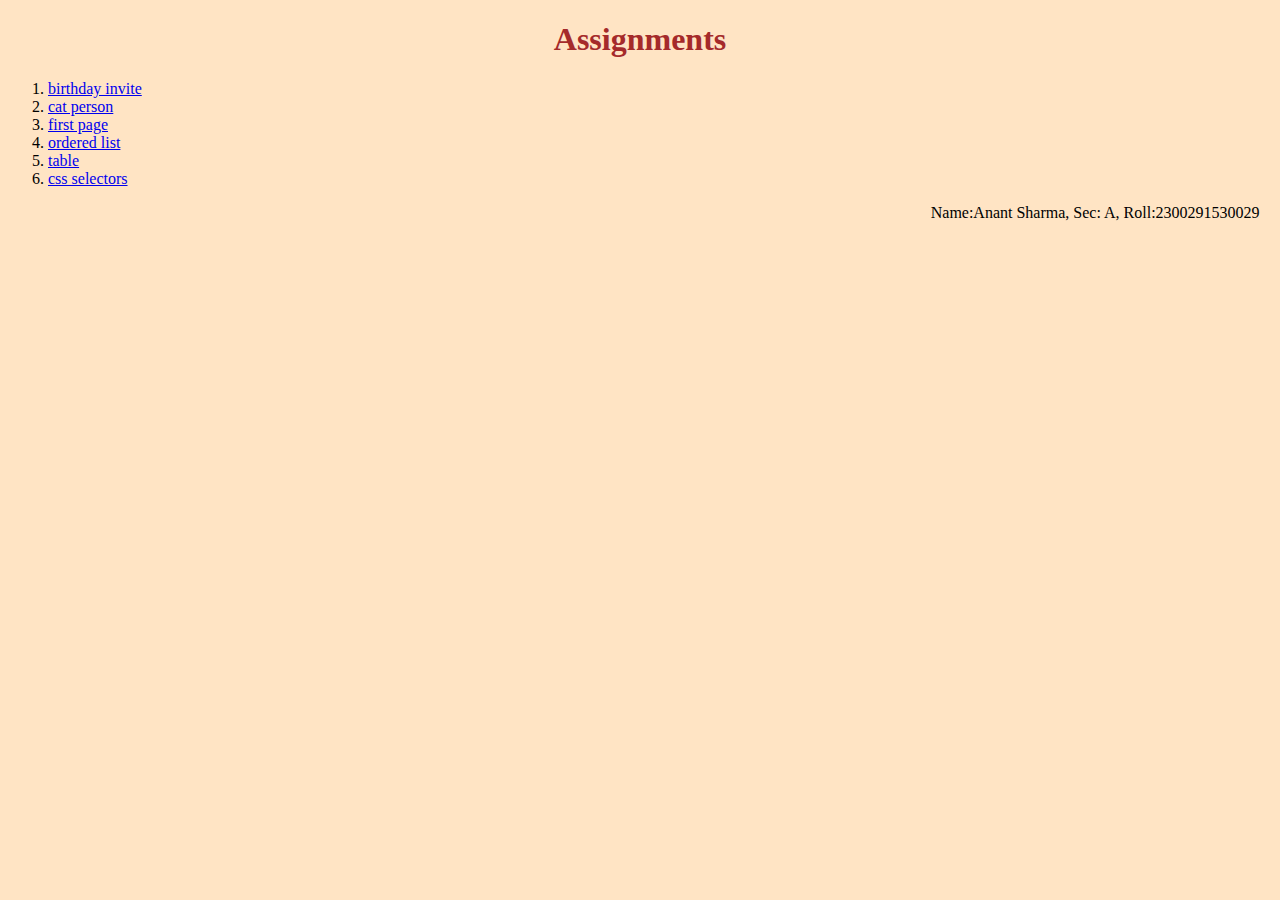
<file: index.html>
<!DOCTYPE html>
<html lang="en">
<head>
    <meta charset="UTF-8">
    <meta name="viewport" content="width=device-width, initial-scale=1.0">
    <title>Document</title>
</head>
<style>
    *{
        background-color: bisque;
    }
    h1{
        color: brown;
        text-align: center;
    }
    footer{
        margin-top:0%;
        margin-left: 73%;
    }
</style>
<body>
    <h1>Assignments</h1>
    <ol>
        <li><a href="birthday invite/birthdayinvite.html">birthday invite</a></li>
        <li><a href="class1/cat.html">cat person</a></li>
        <li><a href="class1/doctype html.html">first page</a></li>
        <li><a href="class 2/orderlist.html">ordered list</a></li>
        <li><a href="class 2/table.html">table</a></li>
        <li><a href="class 3/index1.html">css selectors</a></li>
    </ol>
    <footer>Name:Anant Sharma, Sec: A, Roll:2300291530029</footer>
</body>
</html>
</file>
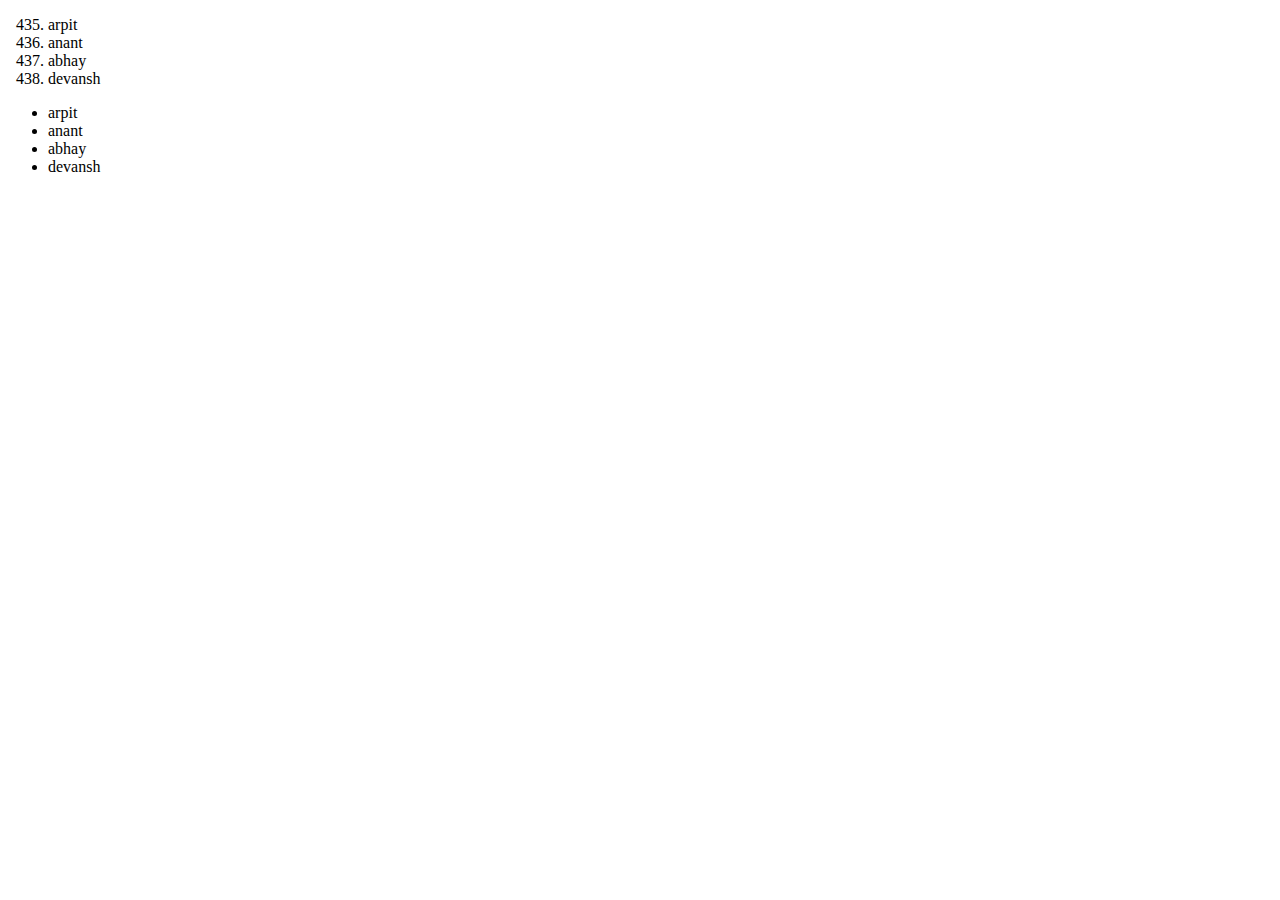
<file: class 2/orderlist.html>
<!DOCTYPE html>
<html lang="en">
<head>
    <meta charset="UTF-8">
    <meta name="viewport" content="width=device-width, initial-scale=1.0">
    <title>Document</title>
</head>
<body>
    <ol type="1" start="435">
        <li>arpit</li>
        <li>anant</li>
        <li>abhay</li>
        <li>devansh</li>
    </ol>
    <ul>
        <li>arpit</li>
        <li>anant</li>
        <li>abhay</li>
        <li>devansh</li>
    </ul>
</body>
</html>
</file>
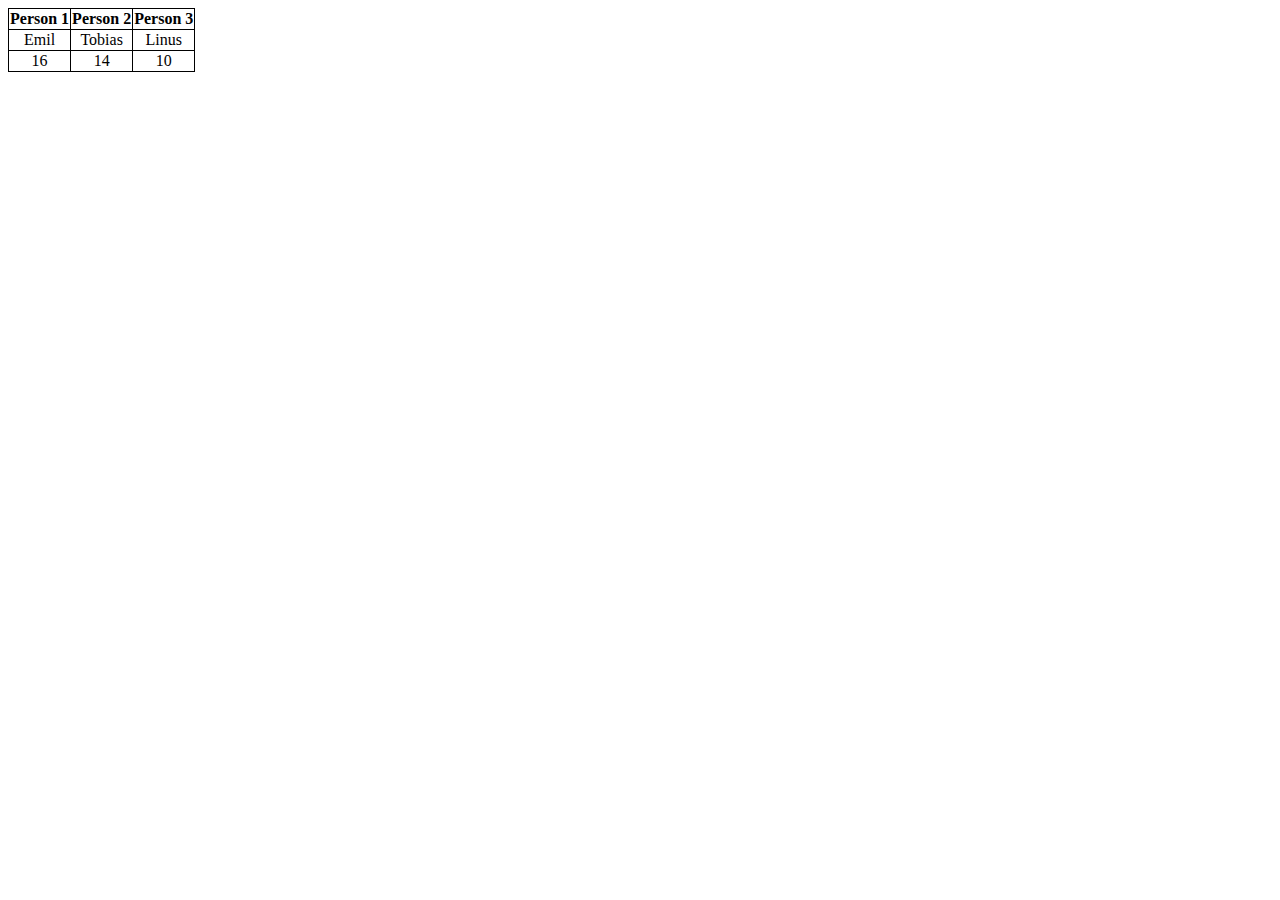
<file: class 2/table.html>
<!DOCTYPE html>
<html lang="en">
<head>
    <meta charset="UTF-8">
    <meta name="viewport" content="width=device-width, initial-scale=1.0">
    <title>Table</title>
</head>
<style>
    table,tr,th,td{
        border: 1px solid #000000;
        border-collapse:collapse ;
        text-align: center;
    }
</style>
<body>
    <table>
        <thead>
            <tr>
                <th scope="col">Person 1</th>
                <th scope="col">Person 2</th>
                <th scope="col">Person 3</th>
            </tr>
        </thead>
        
        <tr>
            <td>Emil</td>
            <td>Tobias</td>
            <td>Linus</td>
        </tr>
        <tr>
            <td>16</td>
            <td>14</td>
            <td>10</td>
        </tr>
    </table>
</body>
</html>
</file>
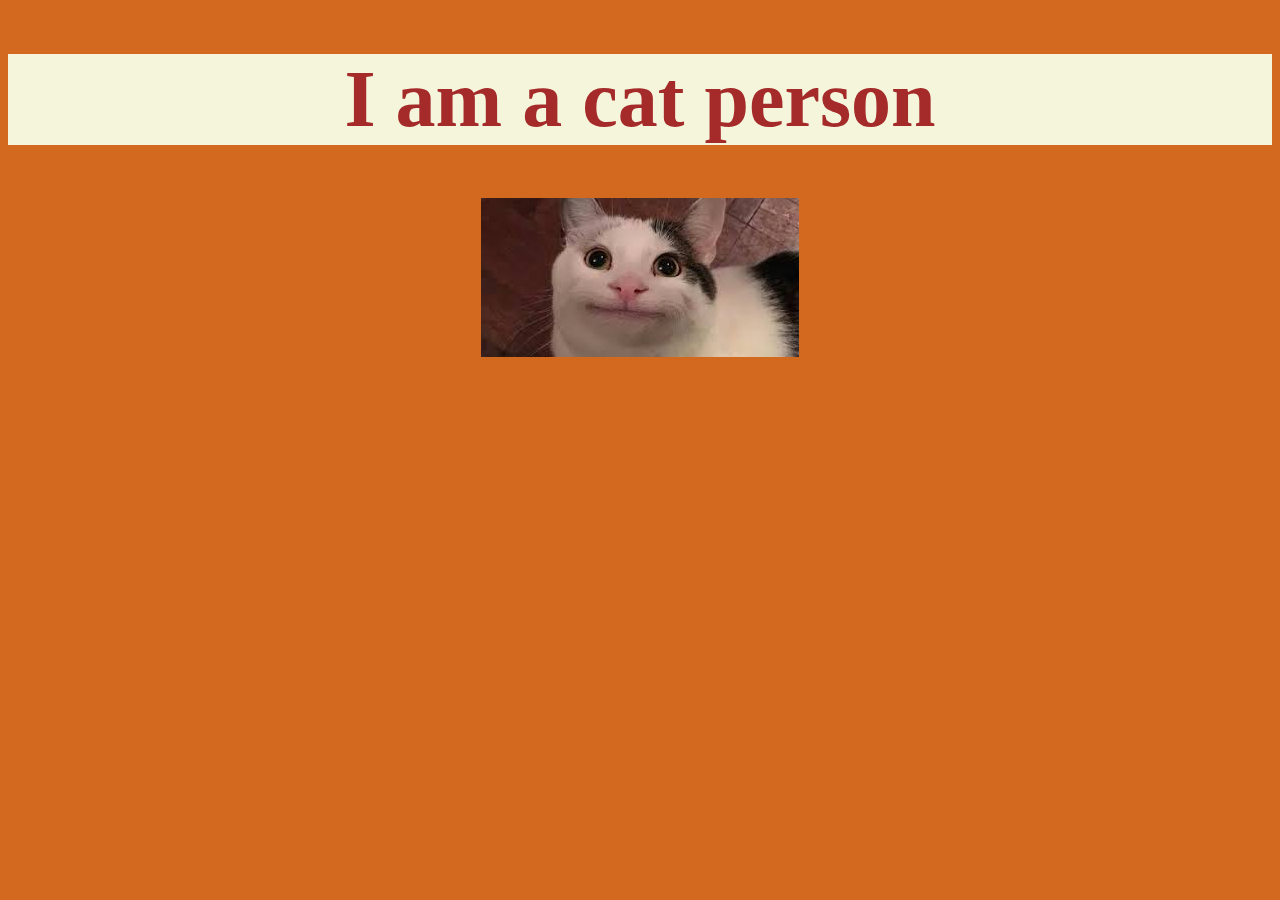
<file: class1/cat.html>
<!DOCTYPE html>
<html lang="en">
<head>
    <meta charset="UTF-8">
    <meta name="viewport" content="width=device-width, initial-scale=1.0">
    <title>cat</title>
</head>
<style>
    h1{
        font-size:500% ;
        font-family: Cambria, Cochin, Georgia, Times, 'Times New Roman', serif;
        text-align: center;
        color: brown;
        background-color: beige;
    }
    *{
        background-color: chocolate;
        text-align: center;
    }
</style>
<body>
    <h1>I am a cat person</h1>
    <img src="[data-uri]">
</body>
</html>
</file>
